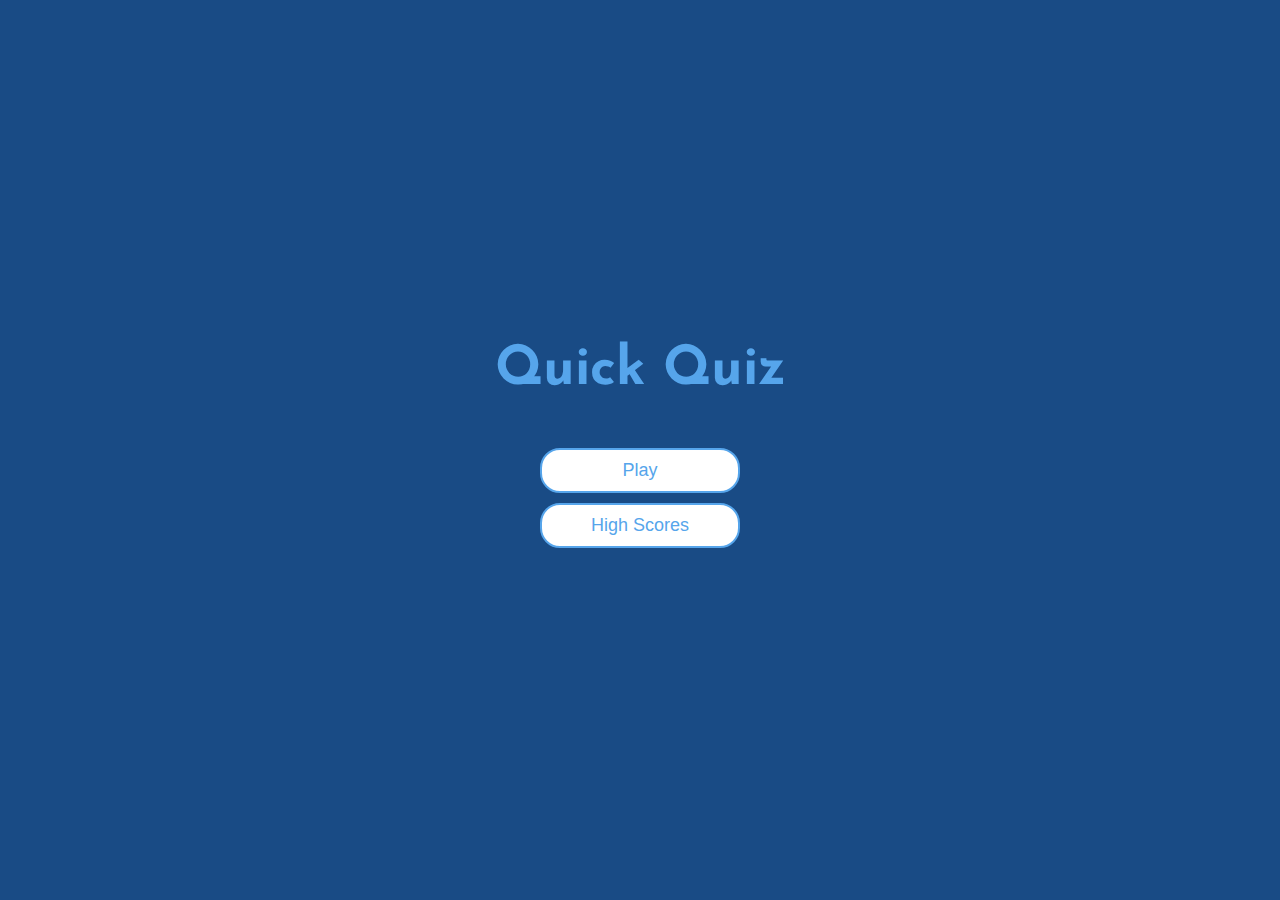
<file: index.html>
<!DOCTYPE html>
<html lang="eng">
  <head>
    <meta charset="UTF-8" />
    <meta name="viewport" content="width=device-width, inital-scale=1.0" />
    <meta http-equiv="X-UA-Compatible" content="ie=edge" />
    <title>Quick Quiz</title>
    <link rel="stylesheet" href="app.css" />
  </head>
  <body> 
    <div class="container">
      <div id="home" class="flex-center flex-column">
        <h1>Quick Quiz</h1>
        <a class="btn" href="/game.html">Play</a>
        <a class="btn" href="/highscores.html">High Scores</a>
      </div>
    </div>    
  </body>
</html>
</file>
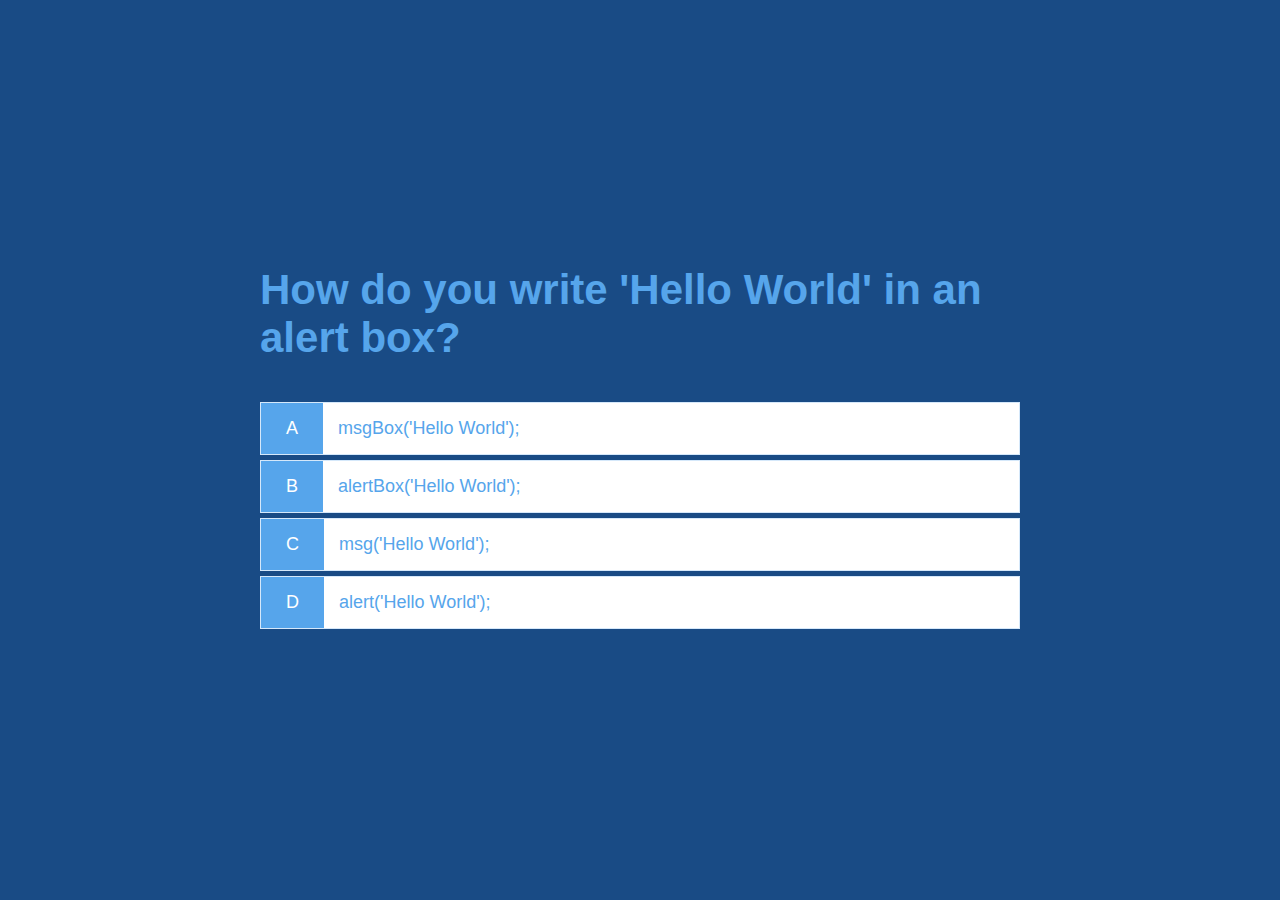
<file: game.html>
<!DOCTYPE html>
<html lang="en">
<head>
  <meta charset="UTF-8">
  <meta name="viewport" content="width=device-width, initial-scale=1.0">
  <meta http-equiv="X-UA-Compatible" content="ie=edge">
  <title>Quick Quizz</title>
  <link rel="stylesheet" href="app.css" />
  <link rel="stylesheet" href="game.css" />
</head>
<body>
  <div class="container">
    <div id="game" class="justify-center flex-column">
      <h2 id="question">What is the answer to this question?</h2>
      <div class="choice-container">
        <p class="choice-prefix">A</p>
        <p class="choice-text" data-number="1">Choice 1</p>
      </div>
      <div class="choice-container">
        <p class="choice-prefix">B</p>
        <p class="choice-text" data-number="2">Choice 2</p>
      </div> 
      <div class="choice-container">
        <p class="choice-prefix">C</p>
        <p class="choice-text" data-number="3">Choice 3</p>
      </div>
      <div class="choice-container">
        <p class="choice-prefix">D</p>
        <p class="choice-text" data-number="4">Choice 4</p>
      </div>
    </div>
  </div>
  <script src="game.js"></script>
</body>
</html>
</file>
<file: app.css>
@import url('https://fonts.googleapis.com/css?family=Josefin+Sans&display=swap');

:root {
  background-color: #194b85;
  font-size: 62.5%;
}

* {
  box-sizing: border-box;
  font-family: arial, Helevetica, sans-serif;
  margin: 0;
  padding: 0;
  color: #56a5eb;
}

h1, h2, h3, h4 {
  margin-bottom: 1rem;
}

h1 {
  font-family: 'Josefin Sans', sans-serif;
  font-size: 5.4rem;
  color: #56a5eb;
  margin-bottom: 5rem;
}

h1 > span {
  font-size: 2.4rem;
  font-weight: 500;
}

h2 {
  font-size: 4.2rem;
  margin-bottom: 4rem;
  font-weight: 700;
}

h3 {
  font-size: 2.8rem;
  font-weight: 500;
}

/* Utilities */
.container {
  width: 100vw;
  height: 100vh;
  display: flex;
  justify-content: center;
  align-items: center;
  max-width: 80rem;
  margin: 0 auto;
  padding: 2rem;
}

.container > * {
  width: 100%;
}

.flex-column {
  display: flex;
  flex-direction: column;
}
 
.flex-center {
  justify-content: center;
  align-items: center;
}

.justify-center {
  justify-content: center;
}

.text-center {
  text-align: center;
}

.hidden {
  display: none;
}

/* Buttons */
.btn {
  font-size: 1.8rem;
  padding: 1rem 0;
  width: 20rem;
  text-align: center;
  border: 0.2rem solid #56a5eb;
  border-radius: 20px;
  margin-bottom: 1rem;
  text-decoration: none;
  color: #56a5eb;
  background-color: white;
}

.btn:hover {
  cursor: pointer;
  box-shadow: 0 0.4rem 1.4rem 0 rgba(2, 24, 44, 0.5);
  /* border: 0.2rem dotted #56a5eb; */
  transform: translateY(-0.15rem);
  transition: transform 150ms;  
}

.btn[disabled]:hover {
  cursor: not-allowed;
  box-shadow: none;
  transform: none;
}
</file>
<file: game.css>
.choice-container {
  display: flex;
  margin-bottom: 0.5rem;
  width: 100%;
  font-size: 1.8rem;
  border: 0.1rem solid rgb(86, 165, 235, 0.25);
  background-color: white;
}

.choice-container:hover {
  cursor: pointer;
  box-shadow: 0 0.4rem 1.4rem 0 rgba(2, 24, 44, 0.5);
  transform: translateY(-0.15rem);
  transition: transform 150ms; 
}

.choice-prefix {
  padding: 1.5rem 2.5rem;
  background-color: #56a5eb;
  color: white;
}

.choice-text {
  padding: 1.5rem;
}
</file>
